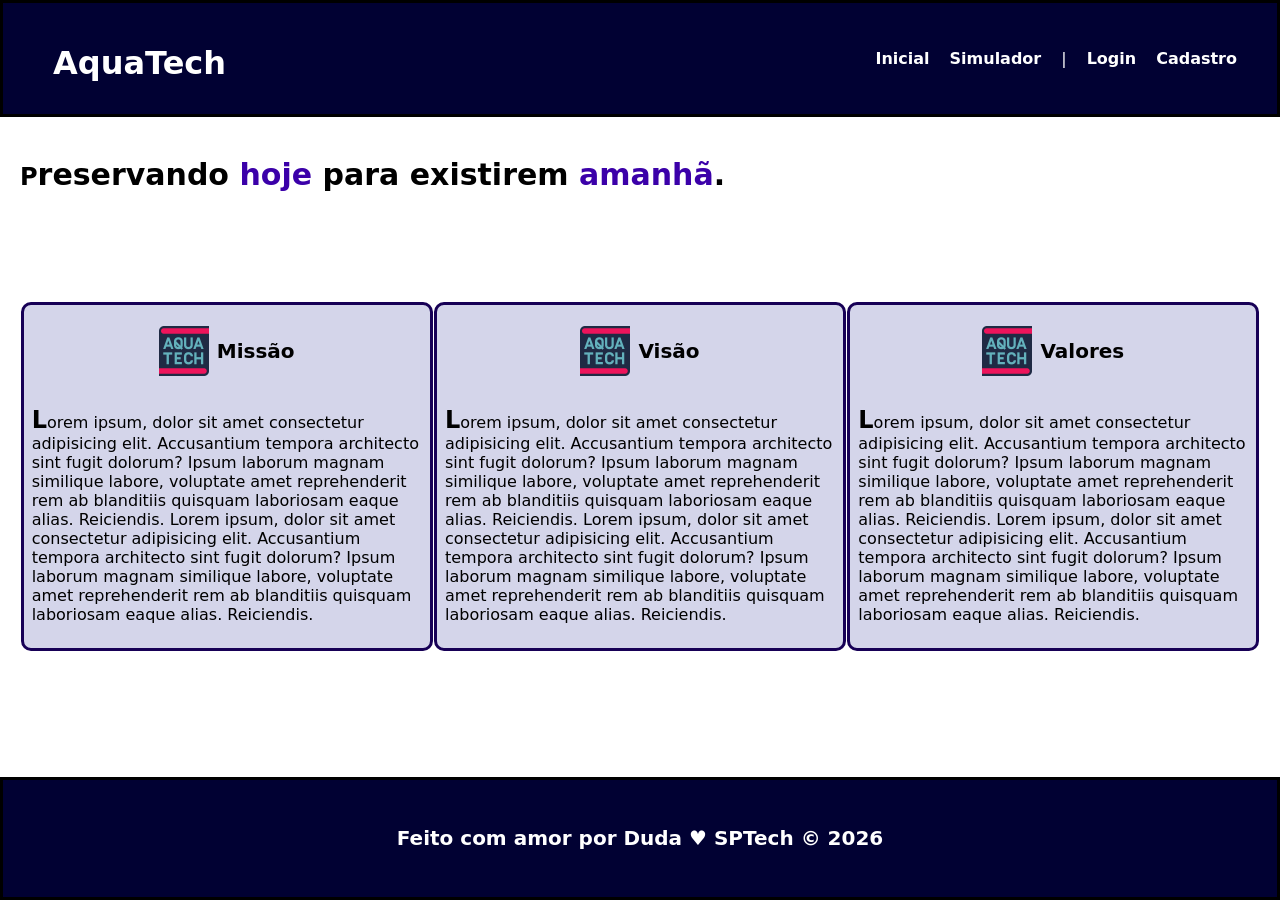
<file: index.html>
<!DOCTYPE html>
<html lang="en">

<head>
  <meta charset="UTF-8">
  <meta http-equiv="X-UA-Compatible" content="IE=edge">
  <meta name="viewport" content="width=device-width, initial-scale=1.0">

  <title>AquaTech | Página Inicial</title>

  <link rel="stylesheet" href="style.css">
  <link rel="icon" href="5. Atividade Aquatech (Index + Login + Cadastro)\assets\favicon2.ico">
  <link rel="preconnect" href="https://fonts.gstatic.com">
</head>

<body>
  <div class="header">
    <div class="container">
      <h1 class="titulo">AquaTech</h1>
      <ul class="navbar">
        <li class="agora">
          <b href="#">Inicial</b>
        </li>
        <li>
          <b href="simulador.html">Simulador</b>
        </li>
        <li>|</li>
        <li>
          <b href="login.html">Login</b>
        </li>
        <li>
          <b href="cadastro.html">Cadastro</b>
        </li>
      </ul>
    </div>
  </div>

  <div class="banner">
    <div class="container">
      <p>Preservando <span>hoje</span> para existirem <span>amanhã</span>.</p>
    </div>
  </div>

  <div class="social">
    <div class="container">
      <div class="boxes">

        <div class="box">
          <div class="topo">
            <img src="favicon2.png">
            <h4>Missão</h4>
          </div>
          <p>Lorem ipsum, dolor sit amet consectetur adipisicing elit. Accusantium tempora architecto sint
            fugit
            dolorum? Ipsum laborum magnam similique labore, voluptate amet reprehenderit rem ab blanditiis
            quisquam
            laboriosam eaque alias. Reiciendis. Lorem ipsum, dolor sit amet consectetur adipisicing elit.
            Accusantium tempora architecto sint fugit dolorum? Ipsum laborum magnam similique labore,
            voluptate amet
            reprehenderit rem ab blanditiis quisquam laboriosam eaque alias. Reiciendis.</p>
        </div>

        <div class="box">
          <div class="topo">
            <img src="favicon2.png">
            <h4>Visão</h4>
          </div>
          <p>Lorem ipsum, dolor sit amet consectetur adipisicing elit. Accusantium tempora architecto sint
            fugit
            dolorum? Ipsum laborum magnam similique labore, voluptate amet reprehenderit rem ab blanditiis
            quisquam
            laboriosam eaque alias. Reiciendis. Lorem ipsum, dolor sit amet consectetur adipisicing elit.
            Accusantium tempora architecto sint fugit dolorum? Ipsum laborum magnam similique labore,
            voluptate amet
            reprehenderit rem ab blanditiis quisquam laboriosam eaque alias. Reiciendis.</p>
        </div>

        <div class="box">
          <div class="topo">
            <img src="favicon2.png">
            <h4>Valores</h4>
          </div>
          <p>Lorem ipsum, dolor sit amet consectetur adipisicing elit. Accusantium tempora architecto sint
            fugit
            dolorum? Ipsum laborum magnam similique labore, voluptate amet reprehenderit rem ab blanditiis
            quisquam
            laboriosam eaque alias. Reiciendis. Lorem ipsum, dolor sit amet consectetur adipisicing elit.
            Accusantium tempora architecto sint fugit dolorum? Ipsum laborum magnam similique labore,
            voluptate amet
            reprehenderit rem ab blanditiis quisquam laboriosam eaque alias. Reiciendis.</p>
        </div>

      </div>
    </div>
  </div>

  <div class="footer">
    <div class="container">
      <h4>Feito com amor por Duda &hearts; SPTech &copy; 2026</h4>
      <!-- <span class="version">v2.0.0</span> -->
    </div>
  </div>
</body>

</html>
</file>
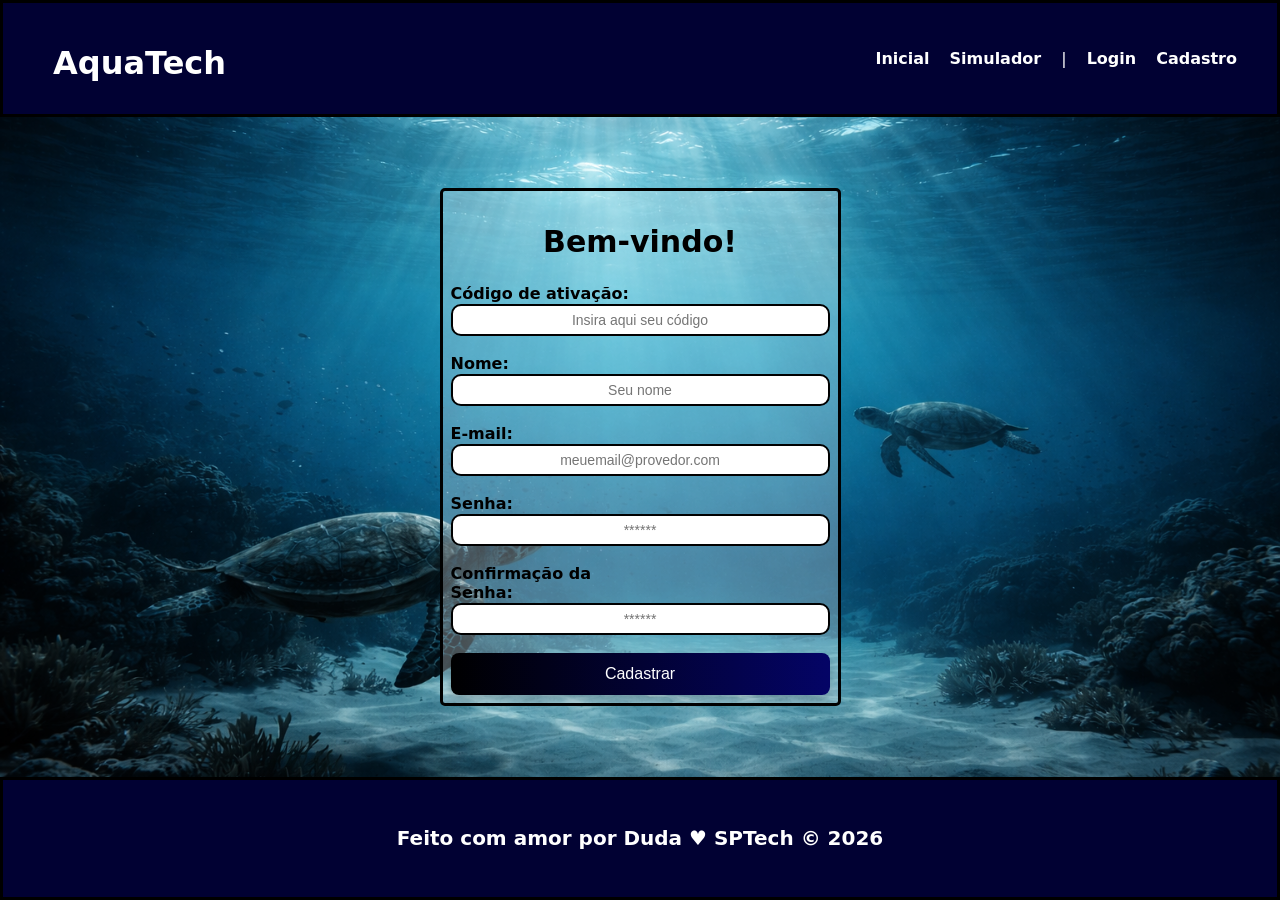
<file: cadastro.html>
<!DOCTYPE html>
<html lang="pt-br">

<head>
  <meta charset="UTF-8" />
  <meta http-equiv="X-UA-Compatible" content="IE=edge" />
  <meta name="viewport" content="width=device-width, initial-scale=1.0" />

  <title>AquaTech | Cadastro</title>

  <link rel="stylesheet" href="style.css" />
  <link rel="icon" href="5. Atividade Aquatech (Index + Login + Cadastro)\assets\favicon2.ico" />
  <link rel="preconnect" href="https://fonts.gstatic.com" />
  <link rel="stylesheet" href="fundo_site.png" />

</head>

<body>

  <!--header inicio-->
  <div class="header">
    <div class="container">
      <h1 class="titulo">AquaTech</h1>
      <ul class="navbar">
        <li>
          <b href="index.html">Inicial</b>
        </li>
        <li>
          <b href="simulador.html">Simulador</b>
        </li>
        <li>|</li>
        <li>
          <b href="login.html">Login</b>
        </li>
        <li class="agora">
          <b href="#">Cadastro</b>
        </li>
      </ul>
    </div>
  </div>
  <!--header fim-->


  <div class="login">

    <div class="container">
      <div class="card-cadastro">
        <h2>Bem-vindo!</h2>
        <div class="formulario">
          <div class="campo">
            <span>Código de ativação:</span>
            <input id="codigo_input" type="text" placeholder="Insira aqui seu código" />
          </div>
          <div class="campo">
            <span>Nome:</span>
            <input id="nome_input" type="text" placeholder="Seu nome" />
          </div>
          <div class="campo">
            <span>E-mail:</span>
            <input id="email_input" type="text" placeholder="meuemail@provedor.com" />
          </div>
          <div class="campo">
            <span>Senha:</span>
            <input id="senha_input" type="password" placeholder="******" />
          </div>
          <div class="campo">
            <span>Confirmação da Senha:</span>
            <input id="confirmacao_senha_input" type="password" placeholder="******" />
          </div>
          <button class="botao">Cadastrar</button>
        </div>
      </div>
    </div>
  </div>

  <!--footer inicio-->
  <div class="footer">
    <div class="container">
      <h4>Feito com amor por Duda &hearts; SPTech &copy; 2026</h4>
      <!-- <span class="version">v2.0.0</span> -->
    </div>
  </div>
  <!--footer fim-->
</body>

</html
</file>
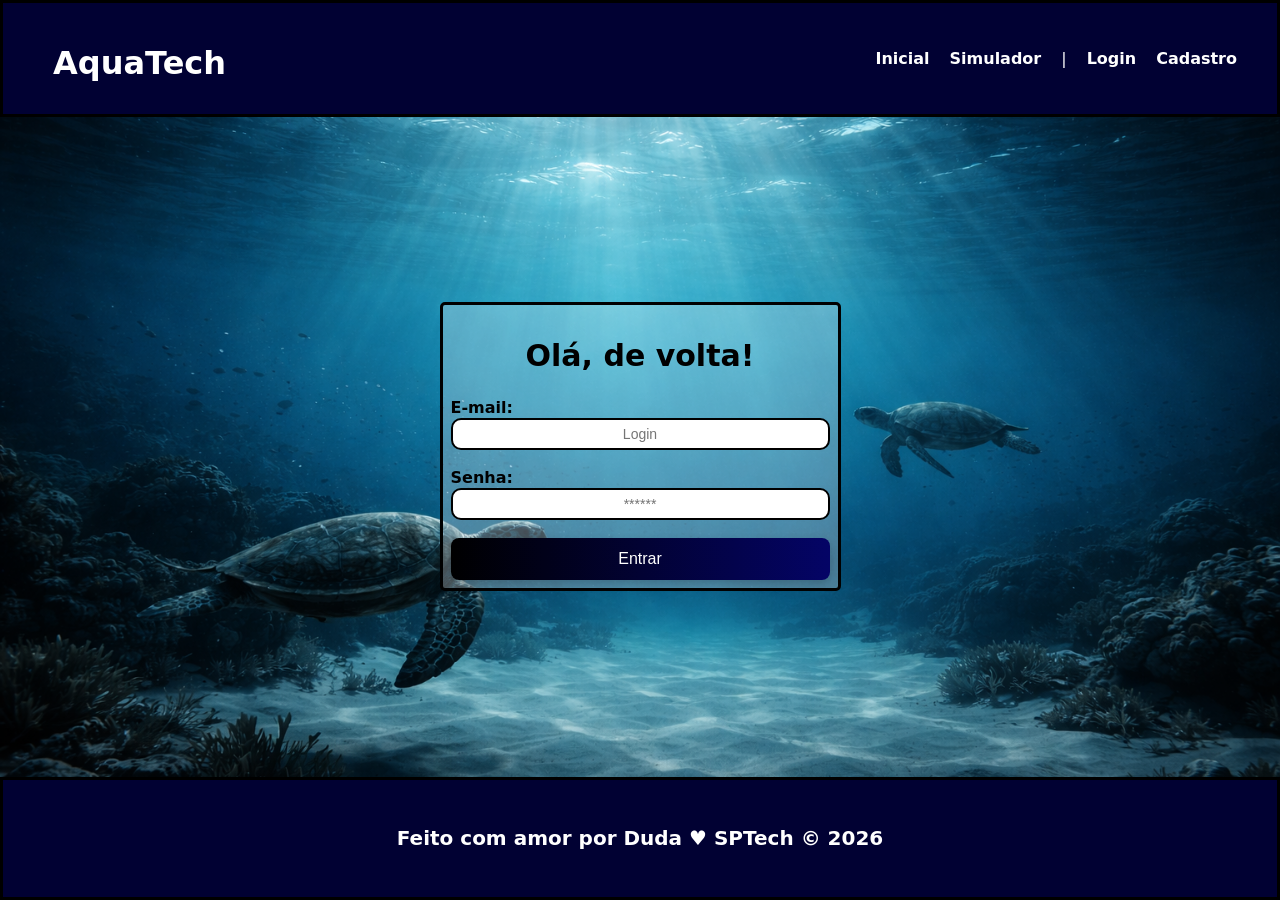
<file: login.html>
<!DOCTYPE html>
<html lang="pt-br">

<head>
    <meta charset="UTF-8">
    <meta http-equiv="X-UA-Compatible" content="IE=edge">
    <meta name="viewport" content="width=device-width, initial-scale=1.0">

    <title>AquaTech | Login</title>

    <link rel="stylesheet" href="style.css">
    <link rel="icon" href="5. Atividade Aquatech (Index + Login + Cadastro)\assets\favicon2.ico">
    <link rel="preconnect" href="https://fonts.gstatic.com">
</head>

<body>

    <!--Header-->

    <div class="header">
        <div class="container">
            <h1 class="titulo">AquaTech</h1>
            <ul class="navbar">
                <li>
                    <b href="index.html">Inicial</b>
                </li>
                <li>
                    <b href="simulador.html">Simulador</b>
                </li>
                <li>|</li>
                <li class="agora">
                    <b href="#">Login</b>
                </li>
                <li>
                    <b href="cadastro.html">Cadastro</b>
                </li>
            </ul>
        </div>
    </div>


    <div class="login">
  
        <div class="container">
            <div class="card card-login">
                <h2>Olá, de volta!</h2>
                <div class="formulario">
                    <div class="campo">
                        <span>E-mail:</span>
                        <input id="email_input" type="text" placeholder="Login">
                    </div>
                    <div class="campo">
                        <span>Senha:</span>
                        <input id="senha_input" type="password" placeholder="******">
                    </div>
                    <button class="botao">Entrar</button>
                </div>

            </div>
        </div>
    </div>

    <!--footer inicio-->
    <div class="footer">
    <div class="container">
      <h4>Feito com amor por Duda &hearts; SPTech &copy; 2026</h4>
      <!-- <span class="version">v2.0.0</span> -->
    </div>
  </div>
    <!--footer fim-->

</body>

</html>
</file>
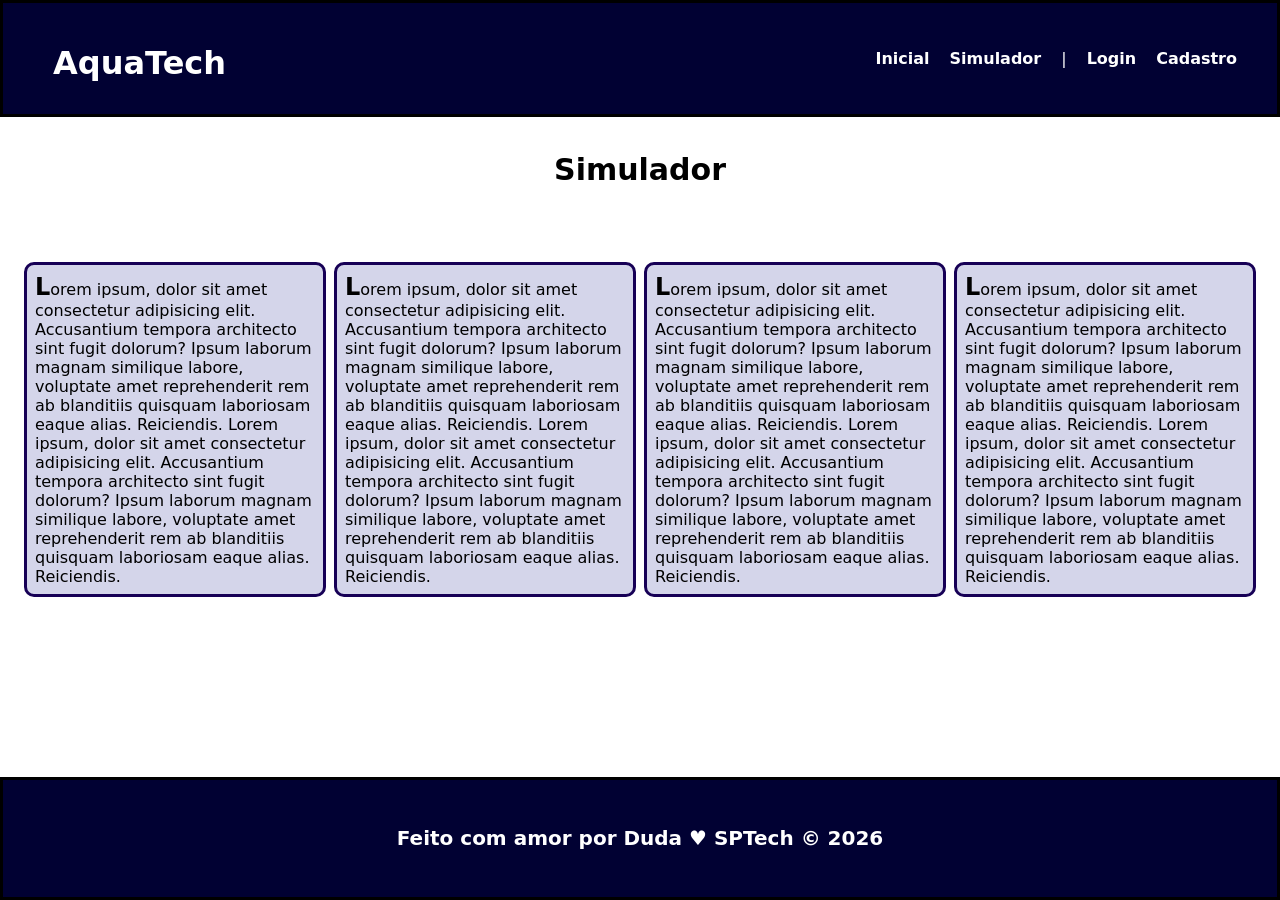
<file: simulador.html>
<!DOCTYPE html>
<html lang="pt-br">

<head>
    <meta charset="UTF-8">
    <meta http-equiv="X-UA-Compatible" content="IE=edge">
    <meta name="viewport" content="width=device-width, initial-scale=1.0">

    <title>AquaTech | Simulador</title>

    <link rel="stylesheet" href="style.css">
    <link rel="icon" href="5. Atividade Aquatech (Index + Login + Cadastro)\assets\favicon2.ico">
    <link rel="preconnect" href="https://fonts.gstatic.com">
</head>

<body>

    <!--header inicio-->
    <div class="header">
        <div class="container">
            <h1 class="titulo">AquaTech</h1>
            <ul class="navbar">
                <li>
                    <b href="./index.html">Inicial</b>
                </li>
                <li class="agora">
                    <b href="#">Simulador</b>
                </li>
                <li>|</li>
                <li>
                    <b href="./login.html">Login</b>
                </li>
                <li>
                    <b href="./cadastro.html">Cadastro</b>
                </li>
            </ul>
        </div>
    </div>


    <!-- simulador inicio -->
    <div class="simulador">
        <div class="container">
            <h2>Simulador</h2>
            <div class="texto">
                <div>
                    <p>Lorem ipsum, dolor sit amet consectetur adipisicing elit. Accusantium tempora architecto sint
                        fugit
                        dolorum? Ipsum laborum magnam similique labore, voluptate amet reprehenderit rem ab blanditiis
                        quisquam
                        laboriosam eaque alias. Reiciendis. Lorem ipsum, dolor sit amet consectetur adipisicing elit.
                        Accusantium tempora architecto sint fugit dolorum? Ipsum laborum magnam similique labore,
                        voluptate amet
                        reprehenderit rem ab blanditiis quisquam laboriosam eaque alias. Reiciendis.</p>
                </div>
                <div>
                    <p>Lorem ipsum, dolor sit amet consectetur adipisicing elit. Accusantium tempora architecto sint
                        fugit
                        dolorum? Ipsum laborum magnam similique labore, voluptate amet reprehenderit rem ab blanditiis
                        quisquam
                        laboriosam eaque alias. Reiciendis. Lorem ipsum, dolor sit amet consectetur adipisicing elit.
                        Accusantium tempora architecto sint fugit dolorum? Ipsum laborum magnam similique labore,
                        voluptate amet
                        reprehenderit rem ab blanditiis quisquam laboriosam eaque alias. Reiciendis.</p>
                </div>
                <div>
                    <p>Lorem ipsum, dolor sit amet consectetur adipisicing elit. Accusantium tempora architecto sint
                        fugit
                        dolorum? Ipsum laborum magnam similique labore, voluptate amet reprehenderit rem ab blanditiis
                        quisquam
                        laboriosam eaque alias. Reiciendis. Lorem ipsum, dolor sit amet consectetur adipisicing elit.
                        Accusantium tempora architecto sint fugit dolorum? Ipsum laborum magnam similique labore,
                        voluptate amet
                        reprehenderit rem ab blanditiis quisquam laboriosam eaque alias. Reiciendis.</p>
                </div>
                <div>
                    <p>Lorem ipsum, dolor sit amet consectetur adipisicing elit. Accusantium tempora architecto sint
                        fugit
                        dolorum? Ipsum laborum magnam similique labore, voluptate amet reprehenderit rem ab blanditiis
                        quisquam
                        laboriosam eaque alias. Reiciendis. Lorem ipsum, dolor sit amet consectetur adipisicing elit.
                        Accusantium tempora architecto sint fugit dolorum? Ipsum laborum magnam similique labore,
                        voluptate amet
                        reprehenderit rem ab blanditiis quisquam laboriosam eaque alias. Reiciendis.</p>
                </div>
            </div>
        </div>
    </div>
    <!-- simulador fim -->

    <!--footer inicio-->
    <div class="footer">
        <div class="container">
            <h4>Feito com amor por Duda &hearts; SPTech &copy; 2026</h4>
            <!-- <span class="version">v2.0.0</span> -->
        </div>
    </div>
    <!--footer fim-->


</body>

</html>
</file>
<file: style.css>
/* cabeçalho */

body {
    margin: 0;
    padding: 0;
    box-sizing: border-box;
    font-family: system-ui, -apple-system, BlinkMacSystemFont, 'Segoe UI', Roboto, Oxygen, Ubuntu, Cantarell, 'Open Sans', 'Helvetica Neue', sans-serif;
    /* ocupa a tela toda */
    min-height: 100vh;
    display: flex;
    flex-direction: column;
}

.header {
    background-color: rgb(1, 1, 51);
    color: rgb(255, 255, 255);
    border: solid black;
}

h1::before {
    content: "";
    background-size: contain;
    background-repeat: no-repeat;
    display: inline-block;
    width: 40px;
    height: 40px;
}

li {
    color: white;
    display: flex;
    align-items: flex-end;
}

.header .container {
    display: flex;
    justify-content: space-between;
    margin-right: 40px;
}

.navbar {
    display: flex;
    align-items: center;
    justify-content: flex-end;
    gap: 20px;
    list-style: none;
}


/* roda-pé */


.footer {
    margin-top: auto;
    border: solid black;
    background-color: rgb(1, 1, 51);
    color: rgb(255, 255, 255);
    padding: 10px;
    
    justify-content: center;
    display: flex;
}



/* Cadastro e Login*/
.login {
   display: flex;
    justify-content: center;
    align-items: center;
    flex: 1;

    
    /* imagem */
    background-image: url("fundo_site.png");
    background-size: cover;
    background-position: center;
    background-repeat: no-repeat;

    
}

.login .container {
    display: flex;
    flex-direction: column;
    align-items: center;
    justify-content: center; 

    border: 3px solid black;
    border-radius: 5px;
    padding: 8px;

    background-color: rgba(255, 255, 255, 0.27);

    margin-top: 50px;
    margin-bottom: 50px;
}



input {
    text-align: center;
    padding: 6px;
    padding-left: 100px;
    padding-right: 100px;
    border-radius: 10px;
    border: 2px solid black;
    font-size: 14px;
    margin-bottom: 8px;
}

input:focus {
    border-color: #0033ff;
    outline: none;
    box-shadow: 0 0 5px rgb(57, 31, 255);
}

.campo {
    display: flex;
    flex-direction: column;
    align-items: flex-start;
    gap: 1px;
    width: 100%;

    margin-bottom: 10px;
}

.campo span {
    width: 180px;
    font-weight: bold;
}

.botao {
    width: 100%;
    padding: 12px;
    border: none;
    border-radius: 8px;

    background: linear-gradient(to right, black, rgb(4, 4, 102));
    color: white;

    /* tamanho da letra */
    font-size: 16px;

    cursor: pointer;
    transition: 0.3s;

    box-shadow: 0 4px 10px rgba(0,0,0,0.2);
}

.botao:active {
    transform: scale(0.97);
}



/* index */

.banner {
    margin: 10px;
    font-size: 30px;
    /* negrito */
    font-weight: bold;
}

.banner .container p span {
    color: rgb(59, 0, 169);
}

.social {
    margin: 10px;
}

h4 {
    text-align: center;
    font-size: 20px;
    /* negrito */
    font-weight: bold;
}

p::first-letter{
    font-weight: bold;
    font-size: 24px;
}

.boxes {
    display: flex;
    justify-content: space-around;
}

.box {
    border: 3px solid rgb(23, 0, 86);
    border-radius: 10px;
    padding: 8px;
    background-color: rgb(212, 213, 234);
    margin-top: 50px;
    margin-bottom: 50px;
    width: 390px;
    flex-direction: column;
    align-items: center;
}

.topo {
    align-items: center;
    display: flex;
    gap: 8px;
    justify-content: center;
}

img {
    width: 50px;
    height: auto;
}




/* simulador */

.simulador {
    margin: 10px;
}

h2{
    text-align: center;
    font-size: 30px;
    /* negrito */
    font-weight: bold;
}

.container {
    margin: 10px;
}

.simulador .container p {
    border: 3px solid rgb(23, 0, 86);
    border-radius: 10px;
    padding: 8px;
    background-color: rgb(212, 213, 234);
    margin-top: 50px;
    margin-bottom: 50px;
    width: 280px;
}

.texto {
    display: flex;
    justify-content: space-around;
}
</file>
